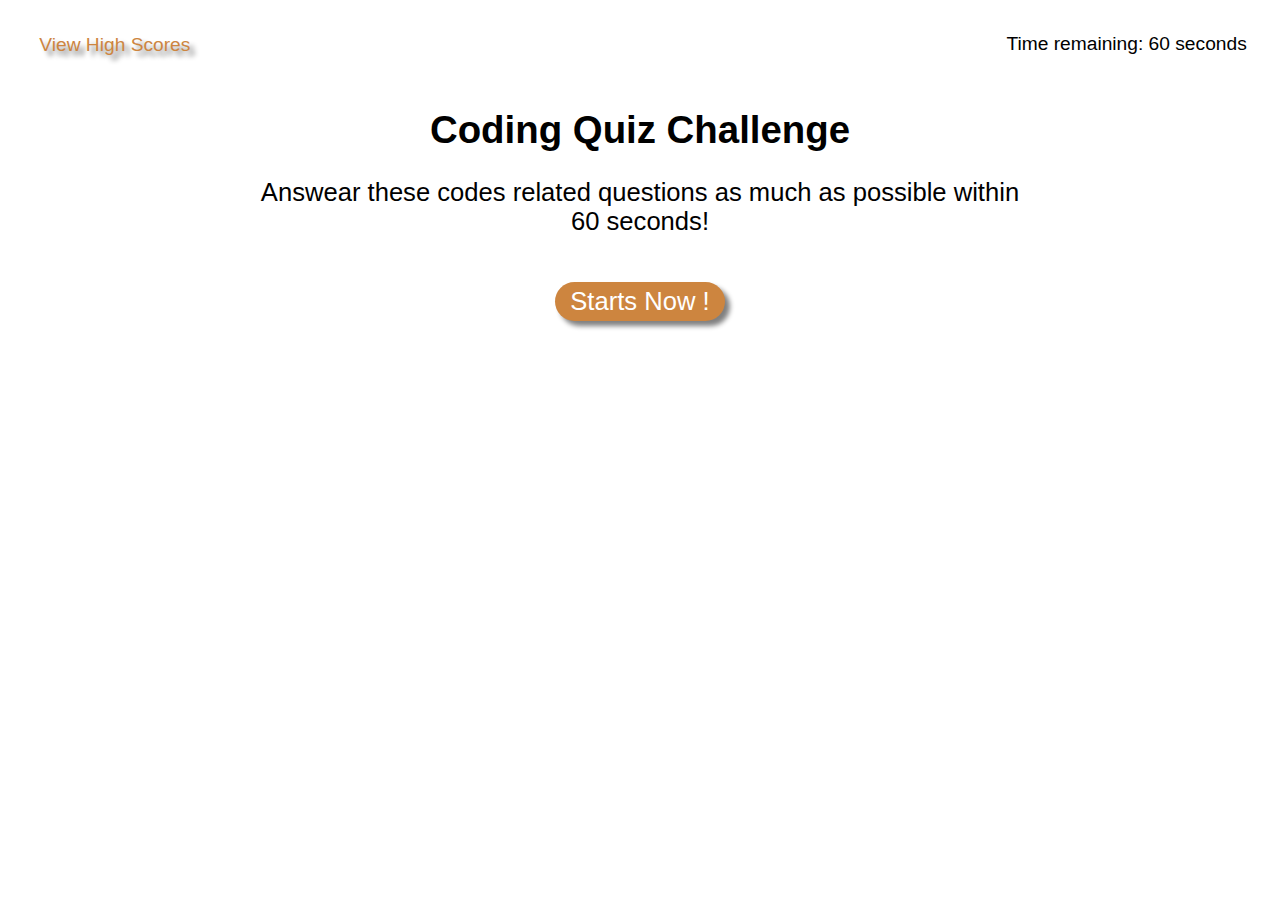
<file: index.html>
<!DOCTYPE html>
<html lang="en">
  <head>
    <meta charset="UTF-8" />
    <meta name="viewport" content="width=device-width, initial-scale=1.0" />
    <meta http-equiv="X-UA-Compatible" content="ie=edge" />
    <title>Code Quiz Challenge</title>
    <link rel="stylesheet" href="./assets/css/style.css" />
  </head>

  <body>
        <header>
            <button class="viewScores"><a href="highscores.html">View High Scores</a></button>
            <div>Time remaining: <span class="timer">60</span> seconds</div>                       
        </header>

        <main id="main">
            <h1 class="questions">Coding Quiz Challenge</h1>
            <div class="choices"></div>
            <p class="notes">Answear these codes related questions as much as possible within 60 seconds!</p>
            <button class="startBtn">Starts Now !</button>
        </main>

        <div id="end-screen" class="hide">
          <h2>Congrats! You have answered all the questions!</h2>
          <p> Time remaining is : <span id="final-score"></span> seconds.</p>
          <form id="scoreForm">
            Enter initials: <input type="text" id="initials" maxlength="3" />
            <button id="submit">Submit</button>
          </form>
        </div>

        <script src="./assets/javascript/script.js"></script>
  </body>
</html>
</file>
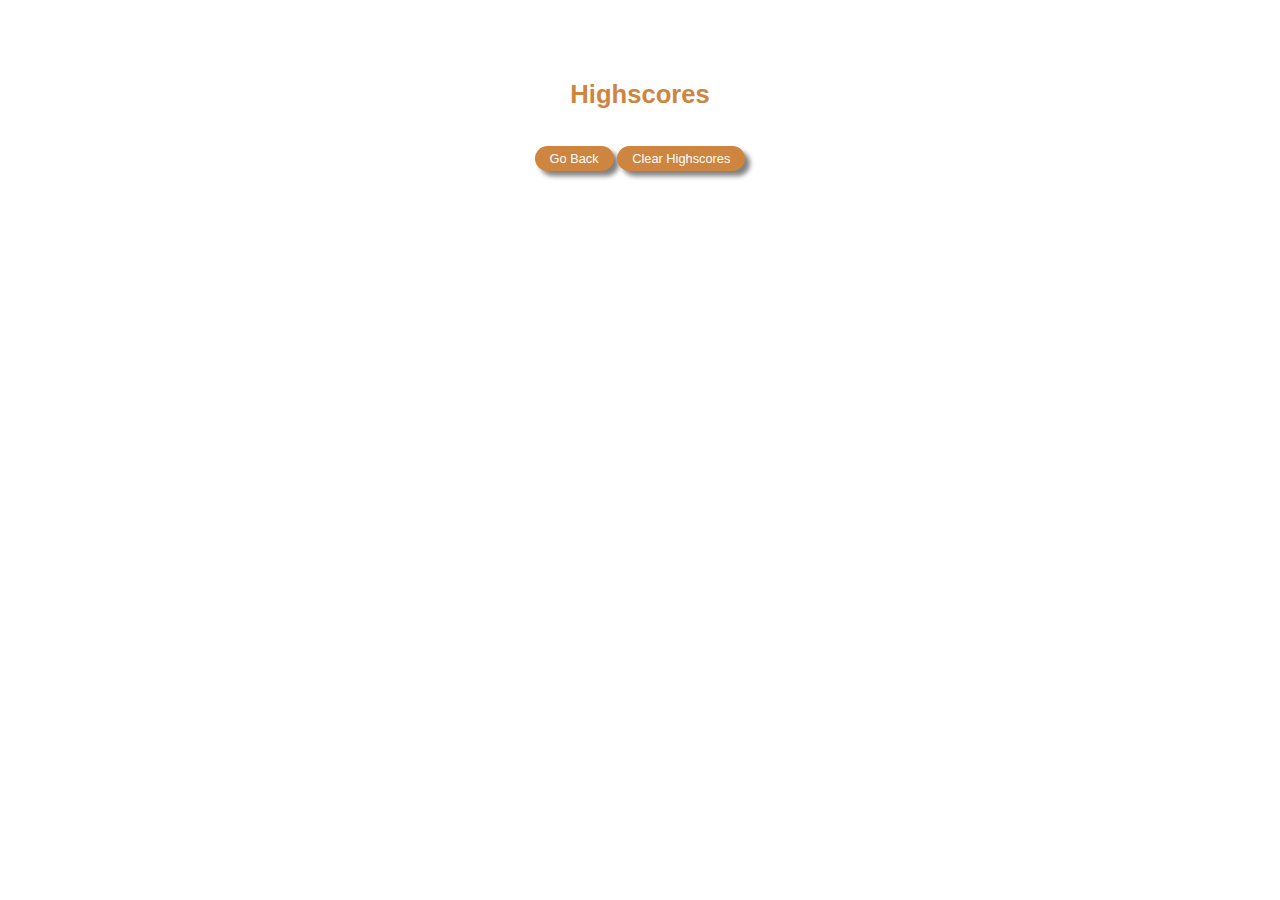
<file: highscores.html>
<!DOCTYPE html>
<html lang="en">
  <head>
    <meta charset="UTF-8" />
    <meta name="viewport" content="width=device-width, initial-scale=1.0" />
    <meta http-equiv="X-UA-Compatible" content="ie=edge" />
    <title>Highscores</title>

    <link rel="stylesheet" href="./assets/css/style.css"/>
  </head>

  <body>
    <div class="wrapper">
      <h1>Highscores</h1>
      <ol id="highscores"></ol>

      <a href="index.html"><button>Go Back</button></a>
      <button id="clear">Clear Highscores</button>
    </div>

    <script src="./assets/javascript/scores.js"></script>
  </body>
</html>
</file>
<file: assets/css/style.css>
:root {
    font-family: Verdana, Geneva, Tahoma, sans-serif;
}

header {
    display: flex;
    justify-content: space-between;
    padding: 2%;
    font-size: 1.5vw;
}

.viewScores {
    font-size: 1.5vw;
    color: peru;
    border: none;
    background-color:white;
    text-shadow: 5px 5px 5px gray;
}

.viewScores a {
    text-decoration: none;
    color: inherit;
}

.viewScores:hover {
    background-color: peru;
    color: white;
    text-shadow:5px 5px 5px rgb(214, 213, 213);
}

main, #end-screen {
    margin:0 20%;
    text-align: center;
}

.questions {
    font-size: 3vw;
}

.notes {
    font-size: 2vw;
}

.startBtn, #submit{
    font-size: 2vw;
    color: white;
    border: none;
    border-radius: 20px;
    background-color:peru;
    margin-top: 20px;
    padding: 5px 15px;
    box-shadow: 5px 5px 5px gray;
}

.startBtn:hover {
    transform: scale(1.2);
    transition: all 0.25s ease-in;
}

.choices button {
    display: flex;
    flex-basis: start;
    font-size: 2vw;
    color: white;
    border: none;
    border-radius: 20px;
    background-color:peru;
    padding: 5px 15px;
    box-shadow: 5px 5px 5px gray;
    margin: 2rem 0;
    width: 30vw;
}

.choices button:hover {
    transform: scale(1.2);
    transition: all 0.15s ease-in;
}

.hide {
    display: none;
  }

.wrapper {
    margin:5rem 40%;
    text-align: center;
    font-size: 1vw;
}

.wrapper h1{
    color: peru
}

.wrapper button {
    font-size: 1vw;
    color: white;
    border: none;
    border-radius: 20px;
    background-color:peru;
    margin-top: 20px;
    padding: 5px 15px;
    box-shadow: 5px 5px 5px gray;
}

.wrapper ol{
    text-align: left;
    font-size: 1vw;
}
</file>
